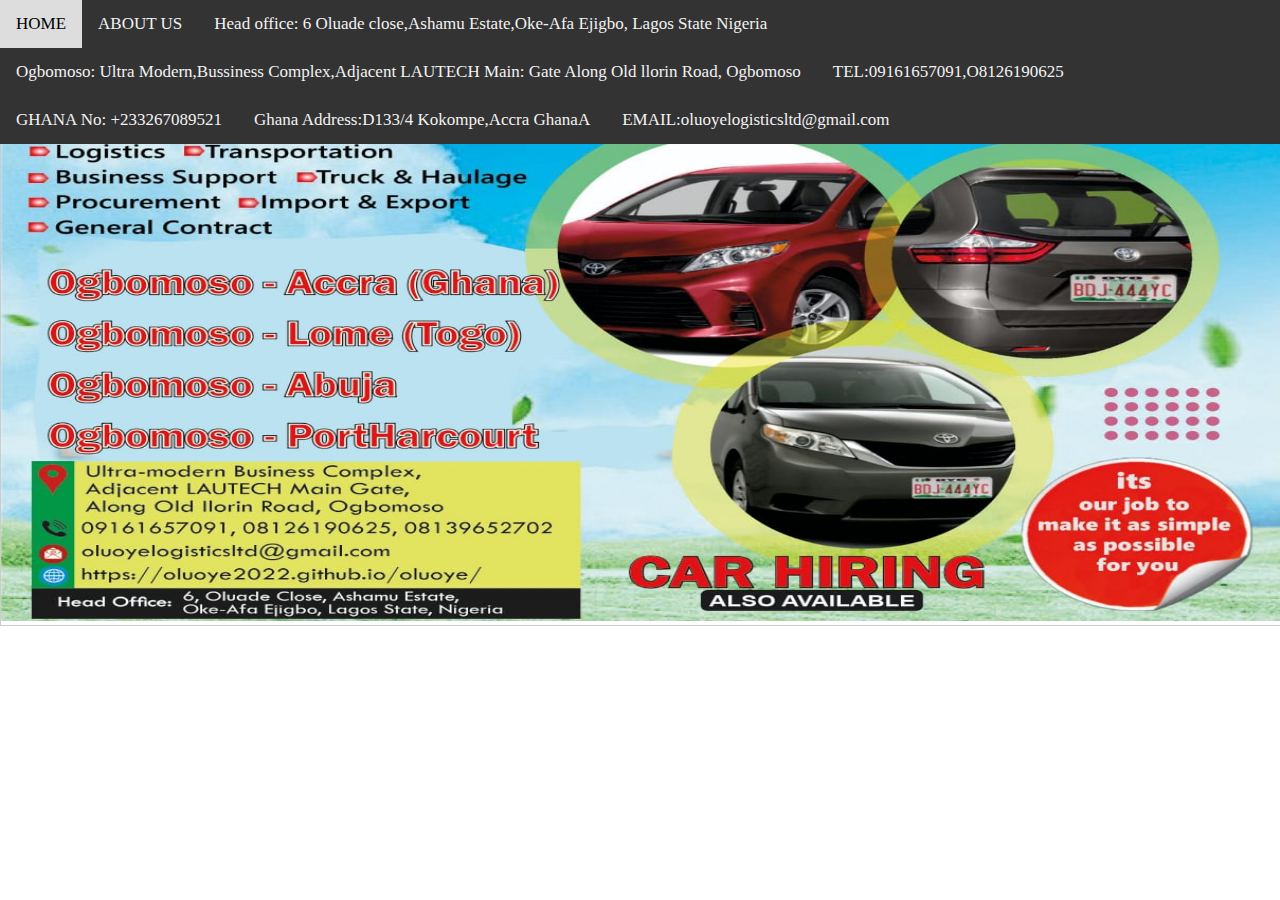
<file: contactus.html>
<!DOCTYPE html>
<html>
<head>
<meta name="viewport" content="width=device-width, initial-scale=1">
<link rel="stylesheet" type="text/css" href="log8.css">

</head>
<body>

<div class="navbar">
   <a href="index.html">HOME</a>
  <a href="AboutUs.html">ABOUT US</a>
 
  
  <a href="#">Head office: 6 Oluade close,Ashamu Estate,Oke-Afa Ejigbo, Lagos State Nigeria </a>
   <a>Ogbomoso: Ultra Modern,Bussiness Complex,Adjacent LAUTECH Main: Gate Along Old llorin Road, Ogbomoso</a>
    <a href="#">TEL:09161657091,O8126190625</a>
    <a href="#">GHANA No: +233267089521</a>
    <a href="#">Ghana Address:D133/4 Kokompe,Accra GhanaA</a>
    <a href="#">EMAIL:oluoyelogisticsltd@gmail.com</a> 
  
</div>


<div id="gallery1">
<img src="img1.jpg" alt="banner" width="600" height="400">
</div>





</body>
</html>
</file>
<file: log8.css>
body {margin:0;}

.navbar {
  overflow: hidden;
  background-color: #333;
  position: fixed;
  top: 0;
  width: 100%;
 
}

.navbar a {
  float: left;
  display: block;
  color: #f2f2f2;
  text-align: center;
  padding: 14px 16px;
  text-decoration: none;
  font-size: 17px;
}

.navbar a:hover {
  background: #ddd;
  color: black;
}

#gallery1 {
 
  border: 1px solid #ccc;
  width: 100%;
  height:auto;
  margin-top:20px;
 
}

#gallery6 {
 
  border: 1px solid #ccc;
  width: 100%;
  height:auto;
  margin-top:130px;
 
}


#gallery2 {
 border: 1px solid #ccc;
  width: 100%;
  height:auto;
  margin-top:130px;
 }

#gallery1:hover {
  border: 1px solid #777;
}

#gallery1 img {
  width: 100%;
  height: 600px;
}



div.gallery1 {
 
  border: 1px solid #ccc;
  float: left;
  width: 100%;
}

div.gallery1:hover {
  border: 1px solid #777;
}

div.gallery1 img {
  width: 100%;
  height: 400px;
}

div#desc {
  padding: 15px;
  text-align: center;
}

div.content .gallery {
 margin-top: 10px;
  border: 1px solid #ccc;
  width: 180px;
  float:left;
  }
div.content {
  margin: 5px;
  border: 1px solid #ccc;
   width: 100%;
  height:auto;
clear:both;
 }

.content .gallery3 {
  float: left;
  width: 53%;
  height:auto;
  padding:10px;
  margin-left:10px;
  font-size:25px;
background:yellow;
margin-top:10px;
 }


div.content .gallery:hover {
  border: 1px solid #777;
}

div.content .gallery img {
  width: 100%;
  height: 200px;
}

div.gallery:hover {
  border: 1px solid #777;
}

div.gallery img {
  width: 100%;
  height: auto;
}

#floa{font-family:Arial, Helvetica, sans-serif;
background-color:white;
font-weight:bold;
height:auto;
margin:auto;
width:30%;
margin-bottom:auto;
}
#floa1{font-family:Arial, Helvetica, sans-serif;
background-color:white;
font-weight:bold;
width:50%;
margin-bottom:auto;
height:auto;
float:right;
}

.new{font-family:Arial, Helvetica, sans-serif;
background-color:yellow;
font-weight:bold;
width:23%;
height:auto;
float:left;
margin:1%;
height:auto;
}

.wrappernew{height:auto;
width:auto;
clear:both;
}


@media screen and (max-width:600px) {
 .content .gallery3, .new {
    width: 100%;
  }


.container{
		width:1000px;
		height:auto;
		}

.content2{
	width:100%;
	height:auto;
	}

.content2 .gallery7 {
  margin: 5px;
  border: 1px solid #ccc;
  float: left;
  width: 400px;
  margin:auto;
  }

.content2 div.gallery7 img {
  width: 100%;
  height: 400px;
  
}

div.gallery7:hover {
  border: 1px solid #777;
}


.content2 .gallery8{ 
margin: 5px;
  border: 1px solid #ccc;
  float:left;	
	}	
		
		
		


.contentA .floa1{
	float:right;
	width:50%;
	height:auto;
	background-color:yellow;
	font-size:20px;
	margin:1%;
	}
	
.contentA{
	width:auto;
	height:400px;
	clear:both;
	}
	.zero{
padding:0;		
		}


.contentA .gallery8 img{float:left;
height:250px;
width:600px;
	}

.contentB{
	width:auto;
	height:400px;
	clear:both;
	}

	
	
	.contentB .floa1{
	float:right;
	width:50%;
	height:auto;
	background-color:yellow;
	font-size:20px;
	margin:1%;
	}
	

	.zero{
padding:0;		
		}

.contentB .gallery8 img{float:left;
height:250px;
width:600px;
	}
</file>
